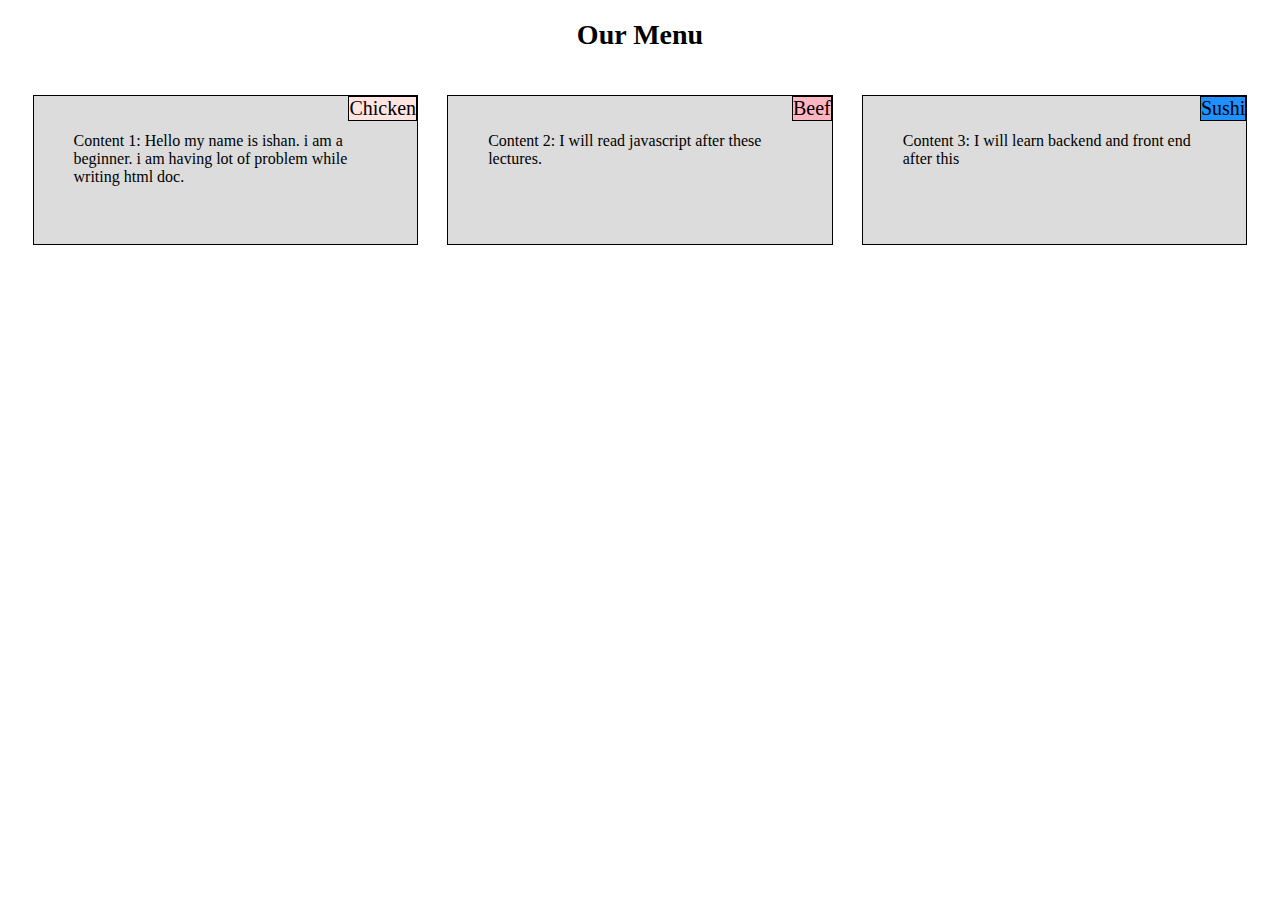
<file: mod2-sol/index.html>
<!DOCTYPE html>
<html>
<head>
	<meta charset="utf-8">
    <meta name="viewport" content="width=device-width, initial-scale=1">
	<title>My Responsive Page without bootstrap</title>
	<link rel = "stylesheet" href="css/style.css">
</head>
<body>
<h1>Our Menu</h1>
<div class = "row">
	<div class="col-lg-4 col-md-6">
		<section>
			<span id="title" style="background-color: #FFE4E1;"> Chicken </span>
			<p id="content">Content 1:
			Hello my name is ishan. i am a beginner. i am having lot of problem while writing html doc.</p>
		</section>
	</div>
	<div class="col-lg-4 col-md-6">
		<section>
			<span id="title" style="background-color: #FFB6C1;"> Beef </span>
			<p id="content">Content 2:
			 I will read javascript after these lectures.</p>
		</section>
	</div>
	<div class="col-lg-4 col-md-12">
		<section>
			<span id="title" style="background-color: #1E90FF;"> Sushi </span>
			<p id="content"> Content 3:
			I will learn backend and front end after this</p>
		</section>
	</div>
</div> 
</body>
</html>
</file>
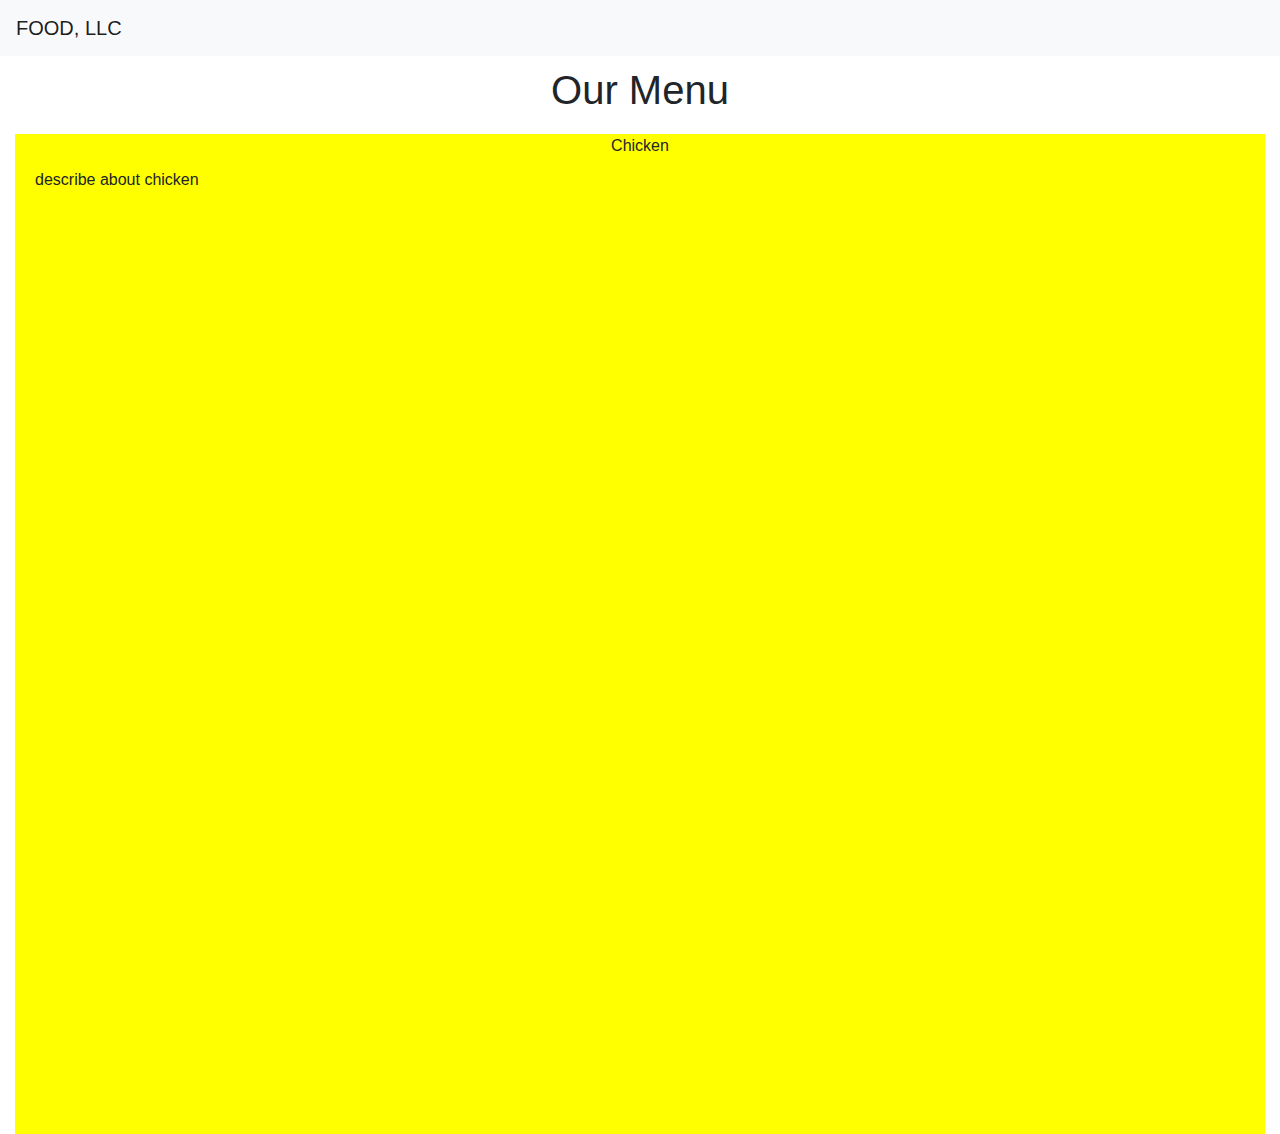
<file: mod3-sol/index.html>
<!DOCTYPE html>
<html>
<head>
	
	<meta charset="utf-8">
    <meta name="viewport" content="width=device-width, initial-scale=1">
    <link rel="stylesheet" href="https://maxcdn.bootstrapcdn.com/bootstrap/4.0.0/css/bootstrap.min.css" integrity="sha384-Gn5384xqQ1aoWXA+058RXPxPg6fy4IWvTNh0E263XmFcJlSAwiGgFAW/dAiS6JXm" crossorigin="anonymous">
    <link rel="stylesheet" href="css/style.css">
    <link href='https://fonts.googleapis.com/css?family=Oxygen:400,300,700' rel='stylesheet' type='text/css'>
	<title>My second responsive website</title>
</head>
<body>
	<header>
		<nav class="navbar navbar-expand-lg navbar-light bg-light">
    <span class="navbar-brand">FOOD, LLC</span>
    <button class="navbar-toggler d-block d-sm-none d-none d-sm-block d-md-none" type="button" data-toggle="collapse" data-target="#navbarSupportedContent" aria-controls="navbarTogglerDemo01" aria-expanded="false" aria-label="Toggle navigation">
      <span class="navbar-toggler-icon"></span>
    </button>

    <div class="collapse navbar-collapse" id="navbarSupportedContent">
      <ul class="navbar-nav d-block d-sm-none d-none d-sm-block d-md-none">
        <li class="nav-item">
          <span class="nav-link" style="text-align: center">Chicken </span>
        </li>
        <li class="nav-item">
          <span class="nav-link" style="text-align: center">HUM HINDU HAIN BEEF NAHI KHATE</span>
        </li>
        <li class="nav-item">
          <span class="nav-link" style="text-align: center">Sushi</span>
        </li>
      </ul>
    </div>
  </nav>
	</header>
	<h1 class="text-center"> Our Menu </h1>
	<div id="main-content" class="container col-lg-12">
			<div id="extend">
				<div style="text-align: center"> Chicken </div>
				<p id="description"> describe about chicken </p>
			</div>
	</div>
<script src="https://code.jquery.com/jquery-3.2.1.slim.min.js" integrity="sha384-KJ3o2DKtIkvYIK3UENzmM7KCkRr/rE9/Qpg6aAZGJwFDMVNA/GpGFF93hXpG5KkN" crossorigin="anonymous"></script>
  <script src="https://cdnjs.cloudflare.com/ajax/libs/popper.js/1.11.0/umd/popper.min.js" integrity="sha384-b/U6ypiBEHpOf/4+1nzFpr53nxSS+GLCkfwBdFNTxtclqqenISfwAzpKaMNFNmj4" crossorigin="anonymous"></script>
  <script src="https://maxcdn.bootstrapcdn.com/bootstrap/4.0.0-beta/js/bootstrap.min.js" integrity="sha384-h0AbiXch4ZDo7tp9hKZ4TsHbi047NrKGLO3SEJAg45jXxnGIfYzk4Si90RDIqNm1" crossorigin="anonymous"></script>
</body>
</html>
</file>
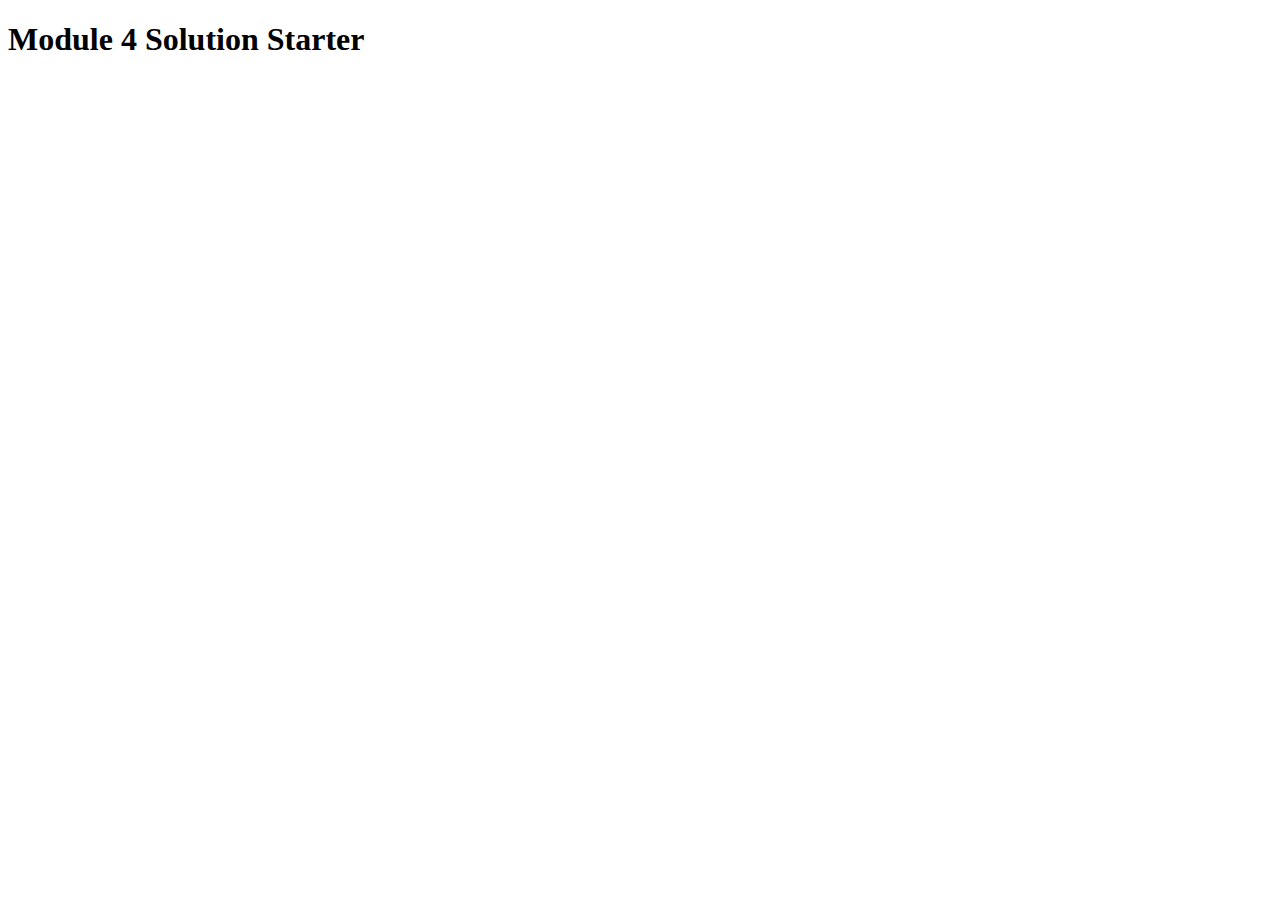
<file: mod4-sol/index.html>
<!DOCTYPE html>
<html>
<head>
  <meta charset="utf-8">
  <title>Module 4 Solution Starter</title>
  <script>
    var names = []; // DO NOT REMOVE
  </script>
  <script src="SpeakHello.js"></script>
  <script src="SpeakGoodBye.js"></script>
  <script src="script.js"></script>
</head>
<body>
  <h1>Module 4 Solution Starter</h1>
</body>
</html>
</file>
<file: mod2-sol/css/style.css>
* {
	font-family:"Times New Roman", "Times", "serif";
	box-sizing: border-box;
	font-size: 16px;
}
h1 {
	text-align: center;
	font-size: 1.75em;
}
.row {
	width: 100%;
	padding: 10px;
}
section {
	border: 1px solid black;
	height: 150px;
	width: 93%;
	margin-left: auto;
	margin-right: auto;
	margin-bottom: 15px;
	margin-top: 15px;
	background-color: #DCDCDC;
	overflow: auto;
}
#title {
	border: 1px solid black;
	float: right;
	font-size: 1.25em;
	padding: 0px;
}
#content {
	clear: right;
	clear: left;
	margin-left: 20px;
	margin-right: 20px;
	padding: 20px;
	width: 90%;
}
@media (min-width: 992px){
	.col-lg-4 {
		float: left;
		width: 33.33%;
	}
}
@media (min-width: 768px) and (max-width: 991px){
	.col-md-6 {
		float: left;
		width: 50%;
	}
	.col-md-12 {
		float: left;
		width: 100%;
	}
}
</file>
<file: mod3-sol/css/style.css>
* {
	font-size: 16px;
	box-sizing: border-box;
}
#header-nav .container-fluid {
	/*background-color: #ff0000;*/
}

.text-center {
	margin-top: 10px;
	margin-bottom: 20px;
}
#extend {
	
	/*width: 95%;*/
	height: 1000px;
	background-color: #ffff00
}

#description {
	padding-left: 20px;
	padding-right: 20px;
	padding-bottom: 20px;
	padding-top: 10px;
	/*margin-top: 10px;*/
}
</file>
